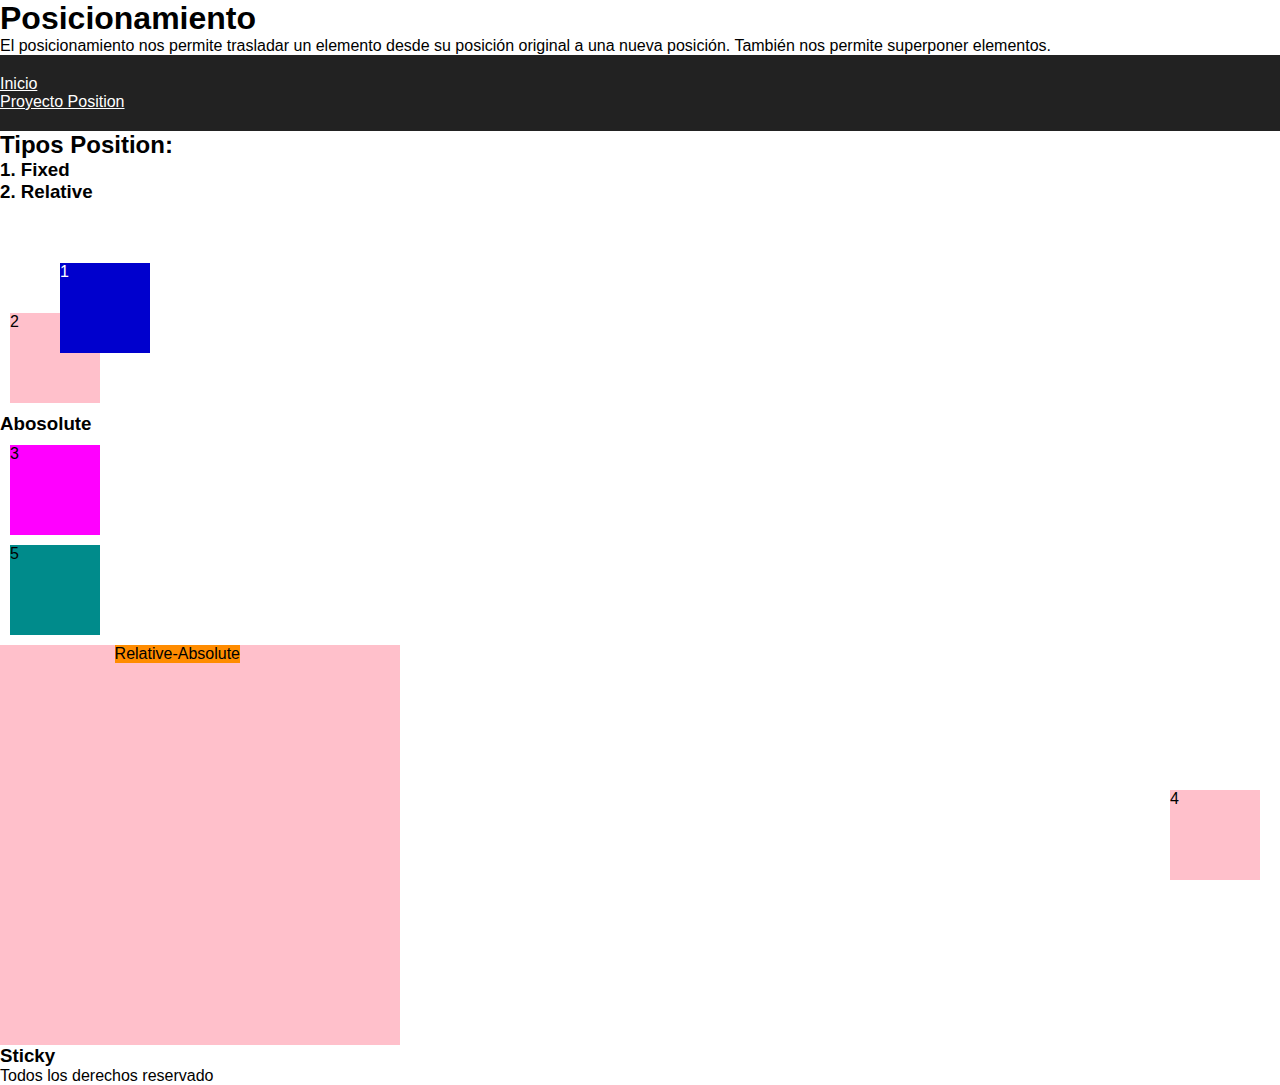
<file: index.html>
<!DOCTYPE html>
<html lang="es">
<head>
    <meta charset="UTF-8">
    <meta name="viewport" content="width=device-width, initial-scale=1.0">
    <title>Position</title>
    <link rel="stylesheet" href="css/style.css">
</head>
<body>

    <h1>Posicionamiento</h1>
    <p>El posicionamiento nos permite trasladar un elemento desde su posición original a una nueva posición. También nos permite superponer elementos.</p>

    <nav class="sticky-menu">
        <ul>
            <li><a href="#home">Inicio</a></li>
            <li><a href="position.html">Proyecto Position</a></li>
        </ul>
    </nav>


    <h2>Tipos Position:</h2>
    <h3>1. Fixed</h3>
    <div class="circulo"></div>

    <h3>2. Relative</h3>
    <div class="caja caja1">1</div>
    <div class="caja caja2">2</div>



    <h3>Abosolute</h3>

    <div class="caja caja3">3</div>
    <div class="caja caja4">4</div>
    <div class="caja caja5">5</div>


    
    <div class="contenedor">
        <div class="relativeAbsolute">Relative-Absolute</div>
    </div>
    
    
    <h3>Sticky</h3>
    


    <footer class="footer">
        <p>Todos los derechos reservado</p>
    </footer>

    
    
</body>
</html>
</file>
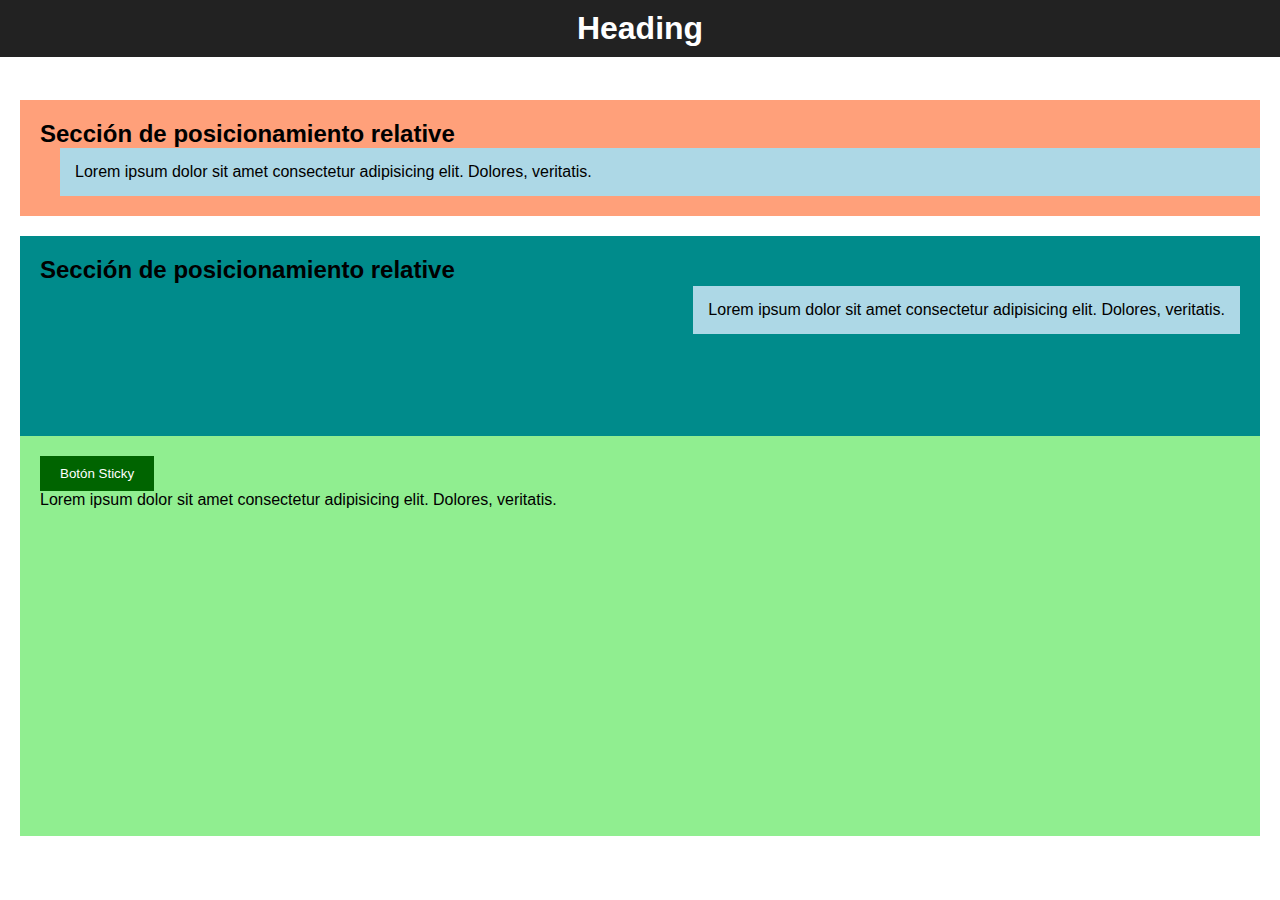
<file: position.html>
<!DOCTYPE html>
<html lang="es">
<head>
    <meta charset="UTF-8">
    <meta name="viewport" content="width=device-width, initial-scale=1.0">
    <title>Position</title>
    <link rel="stylesheet" href="css/style.css">
</head>
<body>
    <header class="fixed">
        <h1>Heading</h1>
    </header>

    <main>
        <section class="relative">
            <h2>Sección de posicionamiento relative</h2>
            <p class="relative-box">Lorem ipsum dolor sit amet consectetur adipisicing elit. Dolores, veritatis.</p>
        </section>
        
        <section class="absolute">
            <h2>Sección de posicionamiento relative</h2>
            <p class="absolute-box">Lorem ipsum dolor sit amet consectetur adipisicing elit. Dolores, veritatis.</p>
        </section>

        <section class="sticky">
            <button class="button-sticky">Botón Sticky</button>
            <p class="sticky-box">Lorem ipsum dolor sit amet consectetur adipisicing elit. Dolores, veritatis.</p>
        </section>
    </main>

    
</body>
</html>
</file>
<file: css/style.css>
* {
    margin: 0;
    padding: 0;
    box-sizing: border-box;
}

body {
    font-family: Arial, Helvetica, sans-serif;
}

.sticky-menu {
    background-color: #222;
    padding: 20px 0;
    position: sticky;
    top:10px;
    z-index: 10;
}

.sticky-menu ul {
    list-style: none;
}

.sticky-menu a{
    color: white;
    
}

.caja {
    width: 90px;
    height: 90px;
    margin: 10px;
}

.circulo {
    background-color: mediumseagreen;
    border-radius: 100%;

    position: fixed;
    top: 20px;
    right: 20px;
}

.caja1 {
    background-color: mediumblue;
    position: relative;
    left: 50px;
    top: 50px;
    color: white;
}

.caja2 {
    background-color: pink;
}

.caja3 {
    background-color: magenta;
}

.caja4 {
    background-color: pink;
    position: absolute;
    bottom: 10px;
    right: 10px;
    z-index: 20;
}

.caja5 {
    background-color: darkcyan;
}

.contenedor{
    position: relative;
    background-color: pink;
    width: 400px;
    height: 400px;
}

.relativeAbsolute {
    background-color: darkorange;
    position: absolute;
    right: 40%;
    top: 0;
}



/* .footer {
    background-color: #222;
    color: white;
    padding: 15px;
    margin-top: 50px;

    position: fixed;
    bottom: 0px;
    width: 100%;

} */

/* CSS Position */

header.fixed {
    background-color: #222;
    color: white;
    text-align: center;
    padding: 10px;

    position: fixed;
    top: 0;
    left: 0;
    width: 100%;
    z-index: 10;

}

main {
    margin-top: 80px;
    padding: 20px;
}

.relative {
    background-color: lightsalmon;
    padding: 20px;
    margin-bottom: 20px;
}

.relative-box {
    position: relative;
    left: 20px;
    background-color: lightblue;
    padding: 15px;
}

.absolute {
    background-color: darkcyan;
    padding: 20px;
    height: 200px;
    position: relative;
}

.absolute-box {
    position: absolute;
    top: 50px;
    right: 20px;
    background-color: lightblue;
    padding: 15px;
}

.sticky {
    background-color: lightgreen;
    height: 400px;
    padding: 20px;
}

.button-sticky {
    position: sticky;
    top: 0px;
    padding: 10px 20px;
    border: none;
    background-color: darkgreen;
    color: white;
    cursor: pointer;

    
}
</file>
